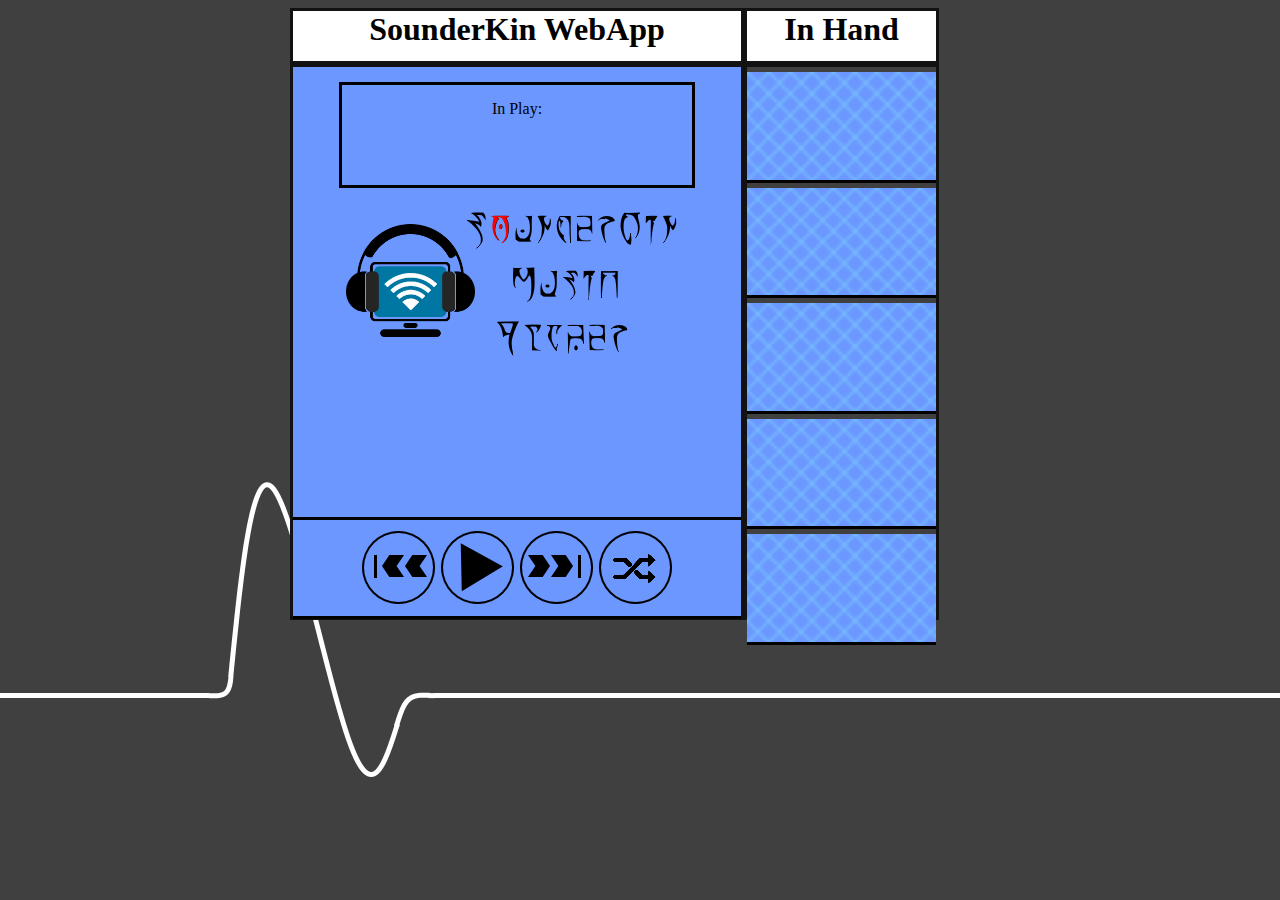
<file: index.html>
<!DOCTYPE html>
<html lang="en">

<script type="text/javascript" src="./module/amplitude.js"></script>

<link rel="stylesheet" href="styles.css">

<head>
    <meta charset="UTF-8">
    <title>SounderKin WebApp</title>
</head>
<body style="background: url('./images/fullback.png');">

<div class="FullContainer">
    <div class="TopBlock">
        <div class="HeaderBlock">
            <h1 id="welcome">SounderKin WebApp</h1>
        </div>
        <div class="PlaylistHeaderBlock">
            <h1 id="playlistHeader">In Hand</h1>
        </div>
        <div id="clear"></div>
    </div>
    <div class="MiddleBlock">
        <div class="ArtFuncBlock">
            <div class="ArtBlock" id="ArtBlock">
                <!--<img amplitude-song-info="cover_art_url" height="450" width="448" amplitude-main-song-info="true"/>-->
                <div style="height:15px;"></div>
                <div id="fileInfoBlock">
                    <div style="height:15px;"></div>
                    <div style="margin-bottom: 10px;">In Play:</div>
                    <div id="fileTitle" style="margin-bottom: 10px;"></div>
                    <div id="fileArtist"></div>
                </div>
            </div>
            <div class="bottom-container">
                <!--<progress class="amplitude-song-played-progress" amplitude-main-song-played-progress="true" id="song-played-progress"></progress>-->
                <!--<div class="time-container">-->
                    <!--<span class="current-time">-->
                        <!--<span class="amplitude-current-minutes" amplitude-main-current-minutes="true"></span>:<span class="amplitude-current-seconds" amplitude-main-current-seconds="true"> </span>-->
                    <!--</span>-->
                            <!--<span class="duration">-->
                        <!--<span class="amplitude-duration-minutes" amplitude-main-duration-minutes="true"></span>:<span class="amplitude-duration-seconds" amplitude-main-duration-seconds="true"></span>-->
                    <!--</span>-->
                <!--</div>-->
                <div class="control-container">
                    <!--<div class="amplitude-play-pause" amplitude-main-play-pause="true" id="play-pause"></div>-->
                    <div class=skbutton id="prev"></div>
                    <div class=skbutton id="play-pause" amplitude-main-play-pause="true"></div>
                    <div class=skbutton id="next"></div>
                    <div class=skbutton id="shuffle"></div>
                    <!--<div class="meta-container">-->
                        <!--<span amplitude-song-info="name" amplitude-main-song-info="true" class="song-name" style="display: block; overflow: hidden; text-overflow: ellipsis;"> </span>-->
                        <!--<span amplitude-song-info="artist" amplitude-main-song-info="true"></span>-->
                    <!--</div>-->
                </div>
            </div>
        </div>
        <div class="PlaylistBlock">
            <div class="song amplitude-song-container" amplitude-song-index="0">
                <div id="playdex1"></div>
                <div id="artdex1" style="margin-top: 5px"></div>
            </div>
            <div class="song amplitude-song-container" amplitude-song-index="1">
                <span id="playdex2"></span>
                <div id="artdex2" style="margin-top: 5px"></div>
            </div>
            <div class="song amplitude-song-container" amplitude-song-index="2">
                <span id="playdex3"></span>
                <div id="artdex3" style="margin-top: 5px"></div>
            </div>
            <div class="song amplitude-song-container" amplitude-song-index="3">
                <span id="playdex4"></span>
                <div id="artdex4" style="margin-top: 5px"></div>
            </div>
            <div class="song amplitude-song-container" amplitude-song-index="4">
                <span id="playdex5"></span>
                <div id="artdex5" style="margin-top: 5px"></div>
            </div>
        </div>
    </div>

</div>
<script type="text/javascript" src="render.js"></script>
</body>
</html>
</file>
<file: styles.css>
body{
    background-size: cover;

}

.FullContainer {
    /*align-self: center;*/
    /*align-items: center;*/
    /*justify-content: center;*/
    text-align: center;
    height: 600px;
    width: 700px;
    margin: auto;
    position: relative;
    /*background-image: url('../back.png');*/
}


.TopBlock{
    height: 50px;
    width: 700px;
    position: relative;
    /*display: inline-block;*/
}

.HeaderBlock{
    /*width: 450px;*/
    width: 64%;
    height: 50px;
    text-align: center;
    border-style: solid;
    border-color: #121212;
    background-color: white;
    position: relative;

    float:left;
}

#welcome{
    display: inline;
}


.PlaylistHeaderBlock{
    width: 27%;
    height: 100%;
    text-align: center;
    border-style: solid;
    border-color: #121212;
    background-color: white;
    float:left;  /*float:right;*/
    position: relative;

}

#playlistHeader{
    display:inline;
    /*position: absolute;*/
}

#clear{
    clear: both;
}

.MiddleBlock{
    height: 550px;
    width: 700px;
    position: relative;

}

.ArtFuncBlock{
    width: 64%;
    height: 550px;
    text-align: center;
    border-style: solid;
    border-color: #121212;
    float:left;
    position: relative;

    /*display: inline-block;*/
}

.PlaylistBlock{
    /*display: inline-block;*/
    width: 27%;
    height: 550px;
    border-style: solid;
    border-color: #121212;
    float:left;
    position: relative;

}

.ArtBlock{
    height: 450px;
    /*width: 448px;*/
    border-bottom-style: solid;
    position: relative;

    background-image: url('images/cover.png');
}

.bottom-container{
    height: 96px;
    width: 448px;
    position: relative;
    border-bottom-style: solid;
    background-color: #6B97FF;


    /*border-style: solid;*/
}

div.control-container{
    width:450px;
    height:74px;
    display:inline;
    position: relative;


}

div.meta-container{
    width: 350px;
    height: 74px;
    position: relative;

    /*display: inline-block;*/

}

/*div.amplitude-play-pause {*/
    /*width: 50px;*/
    /*height: 50px;*/
    /*cursor: pointer;*/
    /*float: left;*/
    /*margin-left: 10px;*/
    /*background-color: #00a0ff;*/
    /*position: relative;*/

/*}*/

/*div.song-container{*/
    /*border-style: solid;*/
    /*border-width: 2px;*/
    /*height:146px;*/
    /*width:145px;*/
    /*display:inline-block;*/
    /*position: relative;*/
    /*margin-left:10px;*/
    /*padding-left: 5px;*/
/*}*/

/*button.amplitude-play-pause.amplitude-paused{*/
    /*background: url('./play.png');*/
    /*background-size: cover;*/
    /*position: relative;*/

/*}*/

/*button.amplitude-play-pause.amplitude-playing {*/
    /*background: url('./pause.png');*/
    /*background-size: cover;*/
    /*position: relative;*/

/*}*/

div.song{
    border-bottom-style: solid;
    /*border-top-style: solid;*/
    height: 107.5px;
    position: relative;
    background: url("images/cardback.png");
    background-size: cover;
}

#fileInfoBlock{
    border-style: solid;
    position: relative;
    width: 350px;
    height: 100px;
    margin: auto;
    white-space: nowrap;
    overflow: hidden;
    text-overflow: ellipsis;
}

.skbutton{
    width: 75px;
    height: 75px;
    display: inline-block;
    margin-top: 10px;
}

#prev{
    background: url("images/prev.png");
    background-size: cover;
}

#next{
    background: url("images/next.png");
    background-size: cover;
}

#shuffle{
    background: url("images/shuffle.png");
    background-size: cover;
}

#play-pause{
    background: url("images/play.png");
    background-size: cover;
}
</file>
